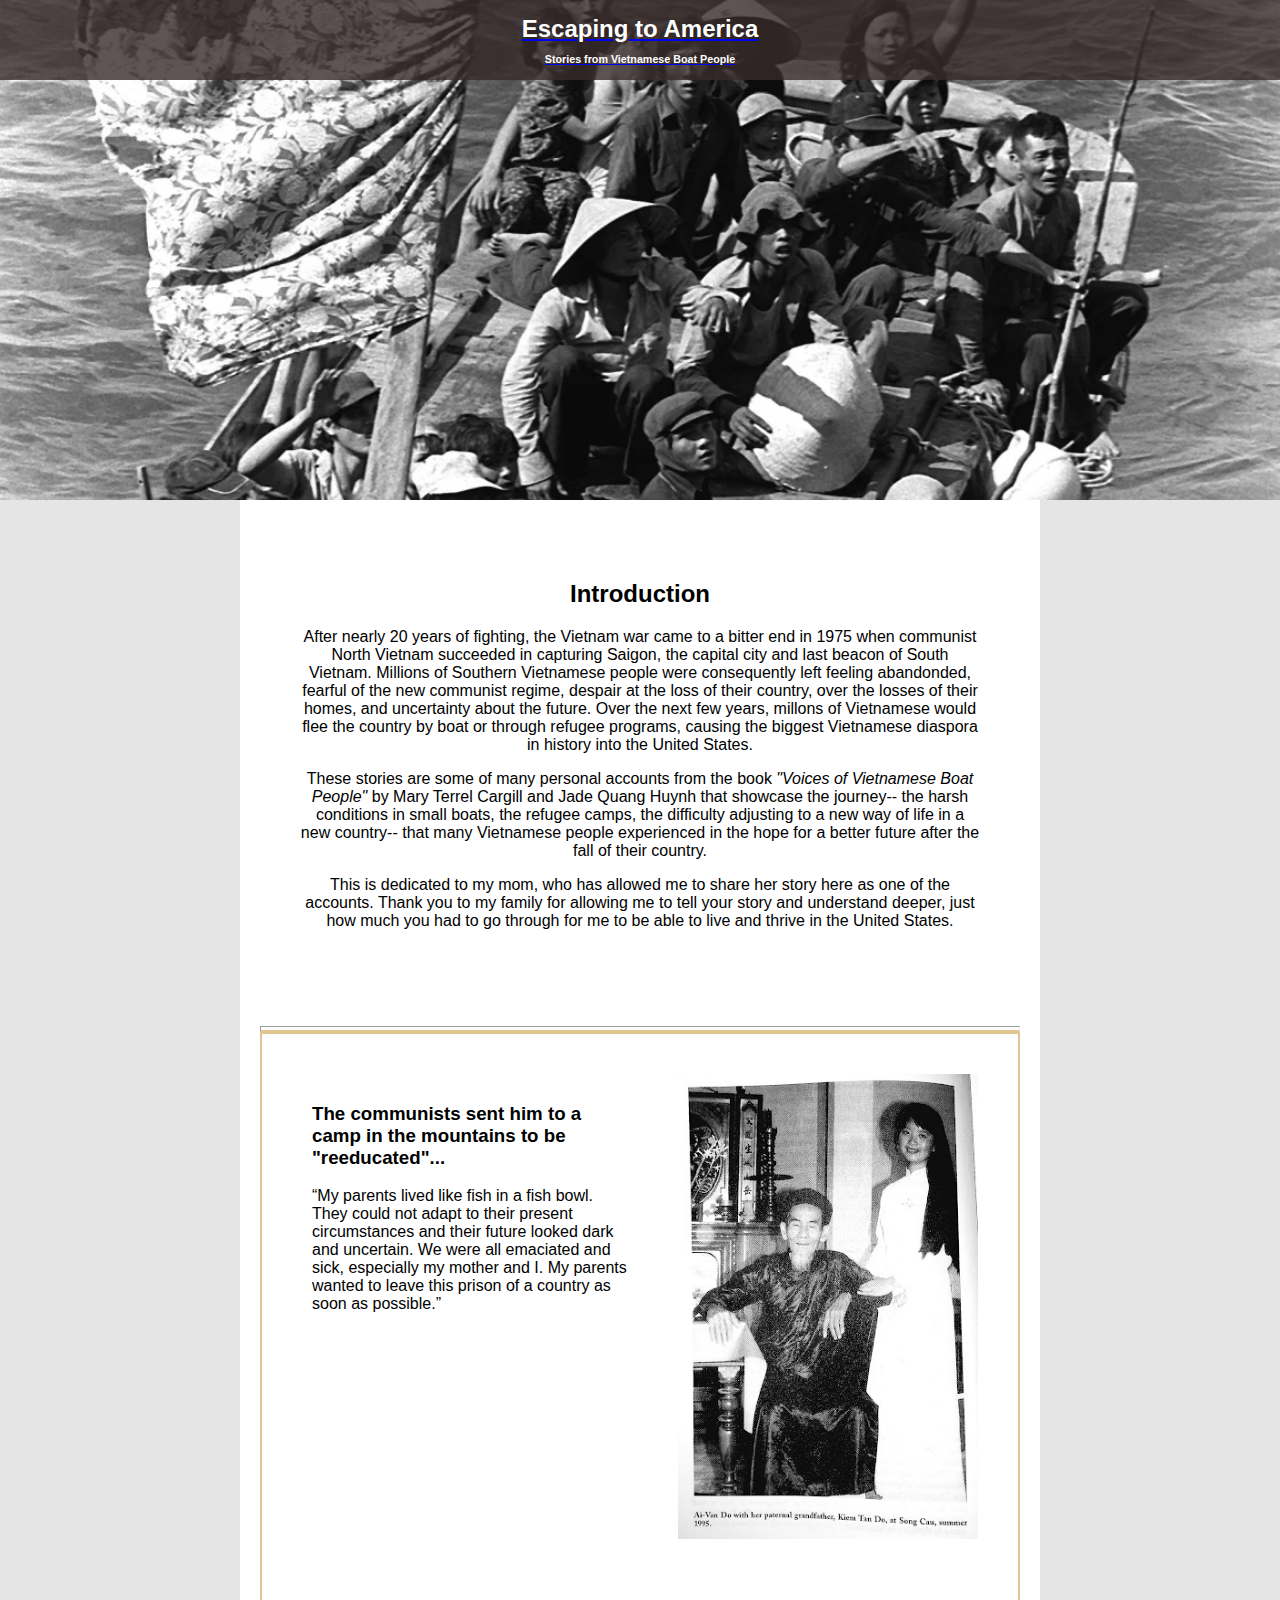
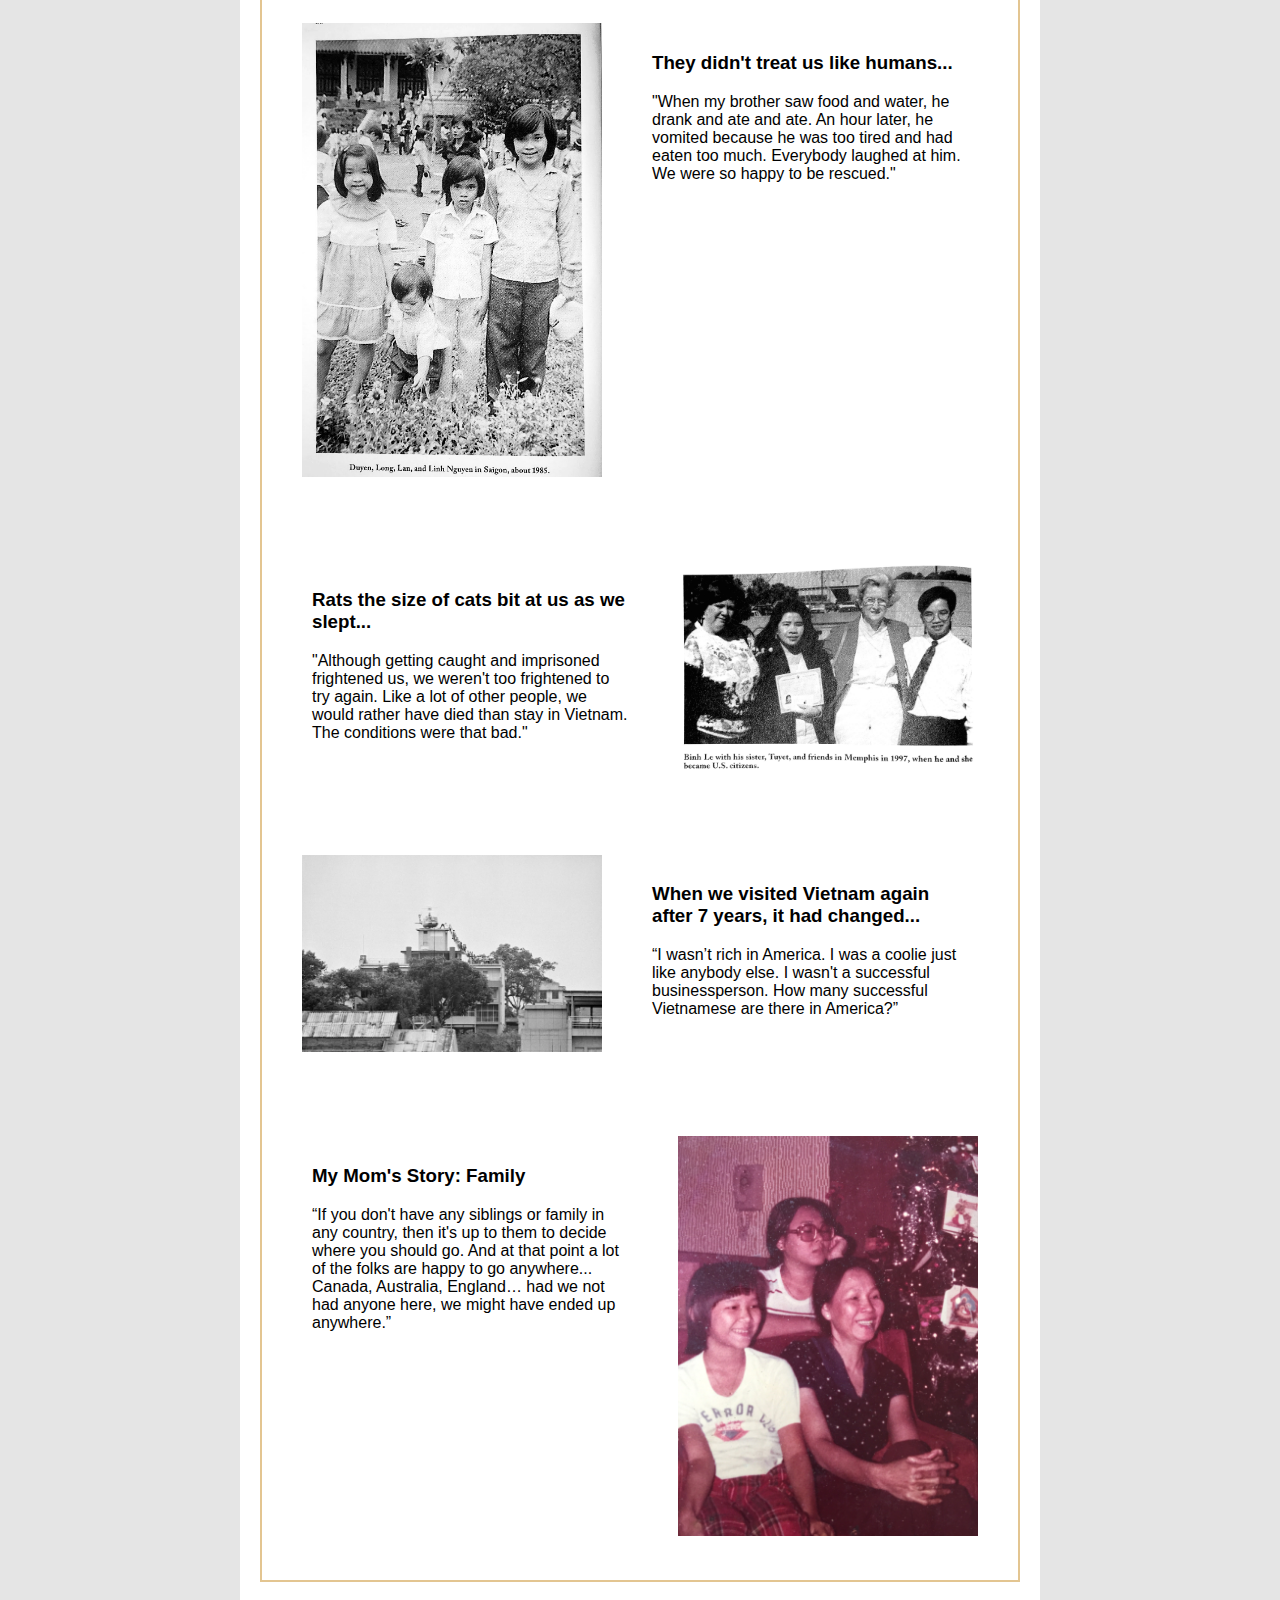
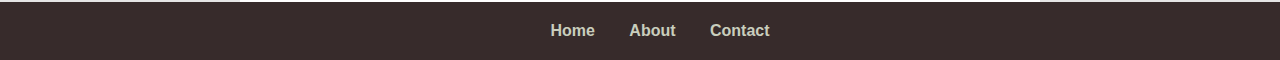
<file: index.html>
<!DOCTYPE html>

<html>

<head>
  <title> Escaping to America - Stories from Vietnamese Boat People </title>
  <link rel="stylesheet" href="main-page.css">
</head>

<body>
  <!----------------- top section of page (header image and header bar) ------------------>
  <section class="top-section">
    <img src="images/vietBoatPeople.webp" class="top-image">
    <a href="/index.html">
      <div class="top-navbar">
        <nav>
          <h2> Escaping to America </h2>
          <h6> Stories from Vietnamese Boat People </h6>
        </nav>
      </div>
    </a>
  </section>

  <!----------------- homepage content (intro and story panels)------------------>
  <div class="homepage-content">
    <section class="introduction-section">
      <div class="introduction-title">
        <h2> Introduction </h2>
      </div>
      <div class="introduction-text">
        <p>
          After nearly 20 years of fighting, the Vietnam war came to a bitter end in 1975 when communist North Vietnam
          succeeded in capturing Saigon, the capital city and last beacon of South Vietnam. Millions of Southern
          Vietnamese people were consequently left feeling abandonded, fearful of the new communist regime, despair at
          the loss of their country, over the losses of their homes, and uncertainty about the future.
          Over the next few years, millons of Vietnamese would flee the country by boat or through refugee programs,
          causing the biggest Vietnamese diaspora in history into the United States.
        </p>
        <p>
          These stories are some of many personal accounts from the book <em>"Voices of Vietnamese Boat People"</em> by
          Mary Terrel Cargill and Jade Quang Huynh that showcase the journey-- the harsh conditions in small boats, the
          refugee camps, the difficulty adjusting to a new way of life in a new country-- that many Vietnamese people
          experienced in the hope for a better future after the fall of their country.
        </p>
        <p>
          This is dedicated to my mom, who has allowed me to share her story here as one of the accounts. Thank you to
          my family for allowing me to tell your story and understand deeper, just how much you had to go through for me
          to be able to live and thrive in the United States.
        </p>
      </div>
    </section>
    <hr class="section-divider">
    <!----------------- story panels for homepage ------------------>
    <section class="story-panel-section">
      <!----------------- story panel 1 ------------------>
      <a href="story-pages/story-page-1.html" class="story-link">
        <div class="sp-odds">
          <div class="sp-img-odds" id="sp1-img">
            <!-- FIXME insert story img 1 -->
            <img src="/images/sp1img1.jpg">
          </div>

          <div class="sp-text-odds" id="sp1-text">
            <!-- FIXME insert story text 1 -->
            <h3 class="story-title">The communists sent him to a camp in the mountains to be "reeducated"...</h3>
            <p>“My parents lived like fish in a fish bowl. They could not adapt to their present circumstances and their
              future looked dark and uncertain. We were all emaciated and sick, especially my mother and I. My parents
              wanted to leave this prison of a country as soon as possible.”</p>

          </div>
        </div>
      </a>
      <!----------------- story panel 2 ------------------>
      <a href="story-pages/story-page-2.html" class="story-link">
        <div class="sp-evens">
          <div class="sp-img-evens" id="sp2-img">
            <!-- FIXME insert story img 1 -->
            <img src="/images/sp2img1.jpg">
          </div>

          <div class="sp-text-evens" id="sp2-text">
            <!-- FIXME insert story text 1 -->
            <h3 class="story-title">They didn't treat us like humans...</h3>
            <p> "When my brother saw food and water, he drank and ate and ate. An hour later, he vomited because he was
              too tired and had eaten too much. Everybody laughed at him. We were so happy to be rescued."</p>

          </div>
        </div>
      </a>
      <!----------------- story panel 3 ------------------>
      <a href="story-pages/story-page-3.html" class="story-link">
        <div class="sp-odds">
          <div class="sp-img-odds" id="sp3-img">
            <!-- FIXME insert story img 1 -->
            <img src="/images/sp3img2.jpg">
          </div>

          <div class="sp-text-odds" id="sp3-text">
            <!-- FIXME insert story text 1 -->
            <h3 class="story-title">Rats the size of cats bit at us as we slept...</h3>
            <p>"Although getting caught and imprisoned frightened us, we weren't too frightened to try again. Like a lot
              of other people, we would rather have died than stay in Vietnam. The conditions were that bad." </p>

          </div>
        </div>
      </a>
      <!----------------- story panel 4 ------------------>
      <a href="story-pages/story-page-4.html" class="story-link">
        <div class="sp-evens">
          <div class="sp-img-evens" id="sp4-img">
            <!-- FIXME insert story img 1 -->
            <img src="images/sp4img1.png">
          </div>

          <div class="sp-text-evens" id="sp4-text">
            <!-- FIXME insert story text 1 -->
            <h3 class="story-title">When we visited Vietnam again after 7 years, it had changed...</h3>
            <p>“I wasn’t
              rich
              in America. I was a coolie just like anybody else. I wasn't a successful businessperson. How many
              successful Vietnamese are there in America?”</p>

          </div>
        </div>
      </a>
      <!----------------- story panel 5 ------------------>
      <a href="story-pages/story-page-5.html" class="story-link">
        <div class="sp-odds">
          <div class="sp-img-odds" id="sp5-img">
            <!-- FIXME insert story img 1 -->
            <img src="images/sp5img3.jpg">
          </div>

          <div class="sp-text-odds" id="sp5-text">
            <!-- FIXME insert story text 1 -->
            <h3 class="story-title">My Mom's Story: Family</h3>
            <p>“If you don't have any siblings or family in any country, then it's up to them to decide where you should
              go. And at that point a lot of the folks are happy to go anywhere... Canada, Australia, England… had we
              not had anyone here, we might have ended up anywhere.”</p>

          </div>

        </div>
      </a>
  </div>

  <div class="bottom-navbar">
    <nav>
      <a href="/index.html">Home</a>
      <a href="#">About</a>
      <a href="#">Contact</a>
    </nav>
  </div>
  </section>

</body>

</html>
</file>
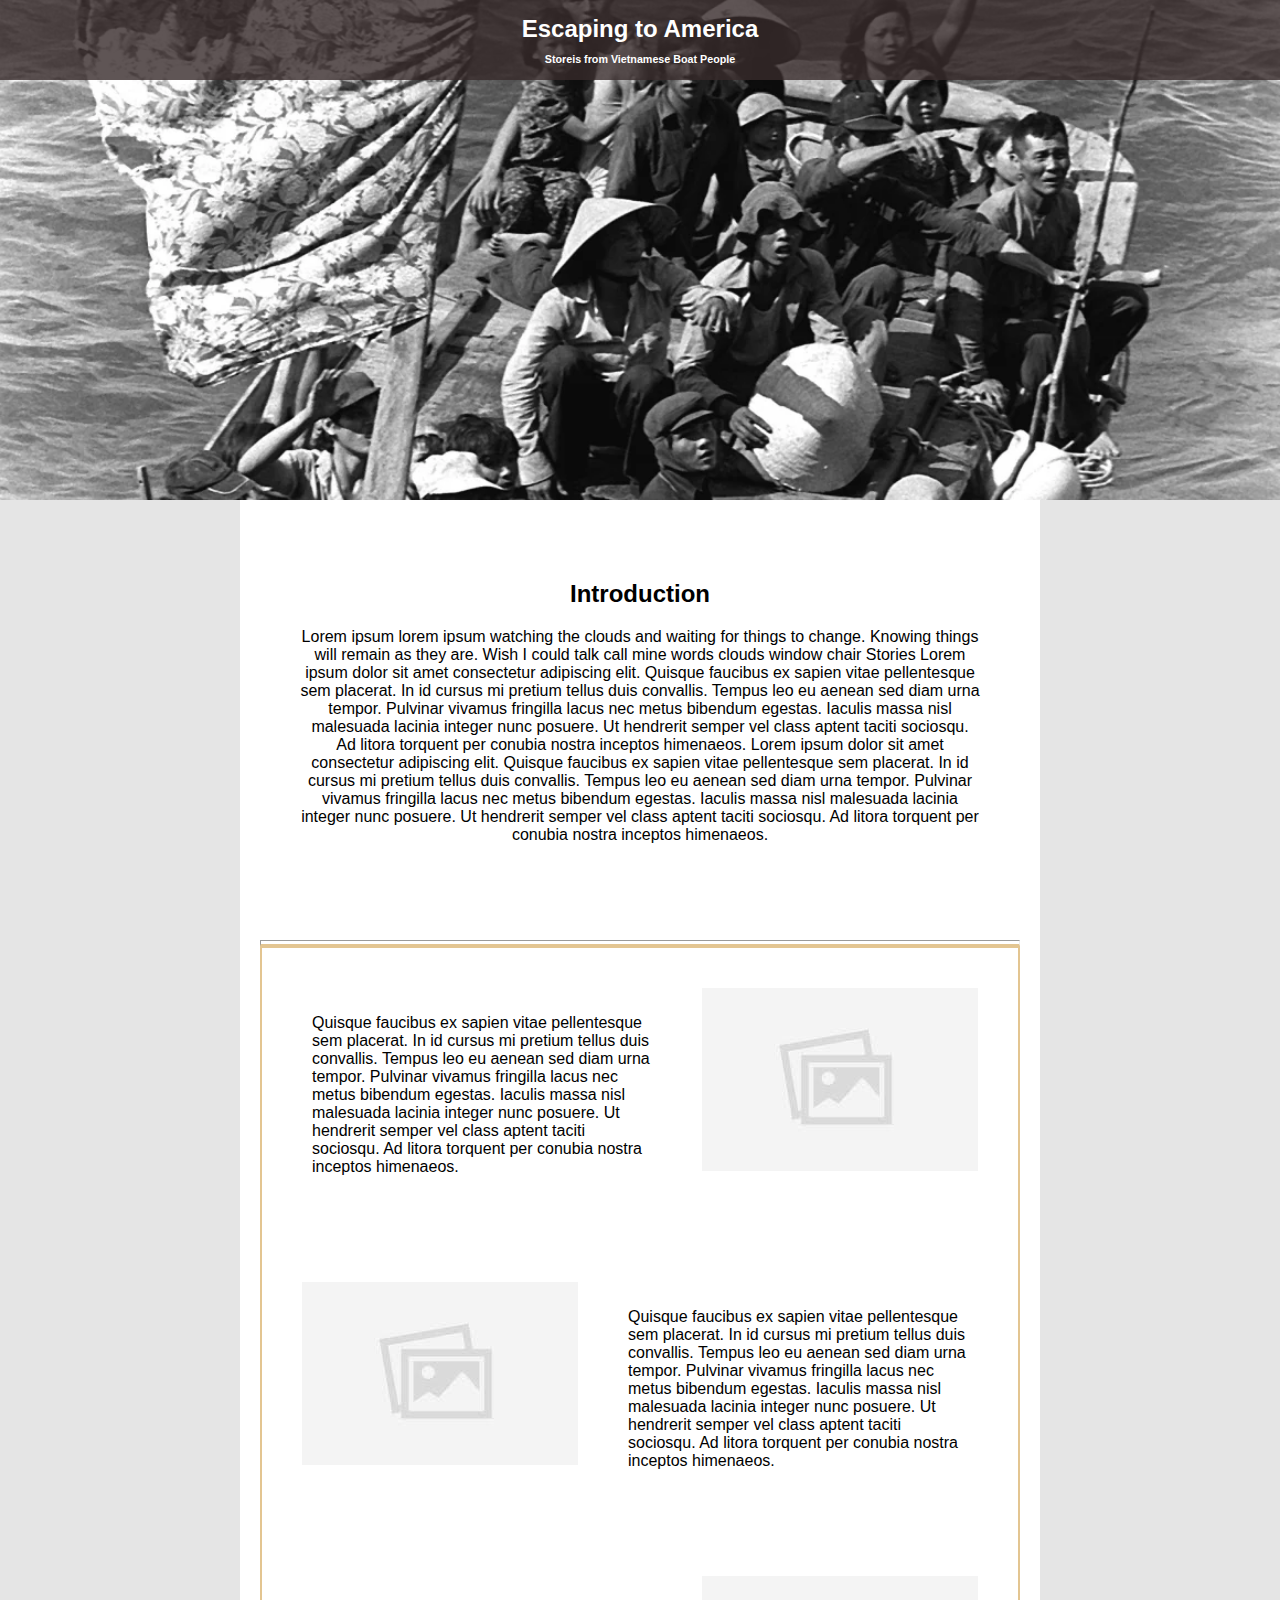
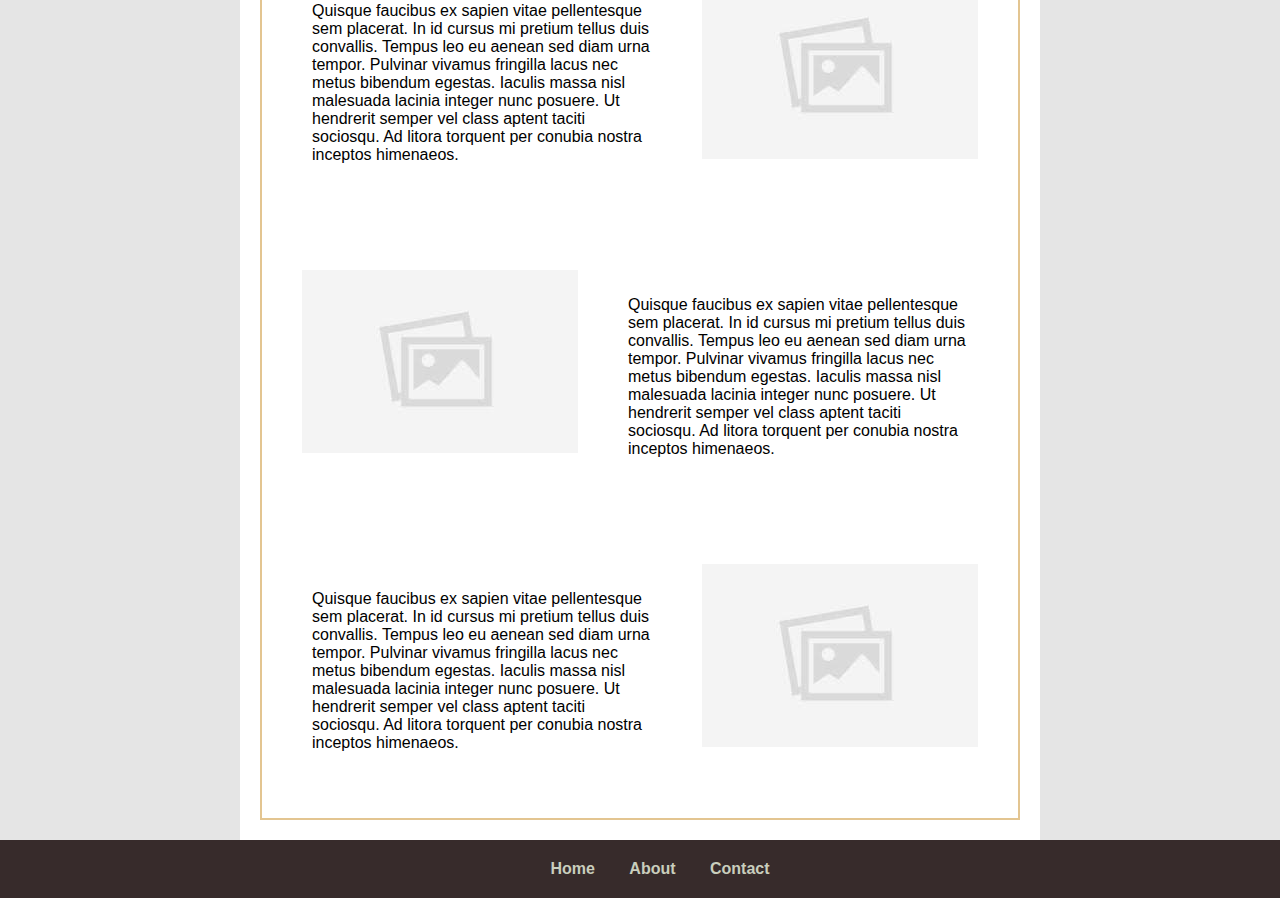
<file: main-page.html>
<!DOCTYPE html>

<html>

<head>
  <title> Escaping to America - Stories from Vietnamese Boat People </title>
  <link rel="stylesheet" href="main-page.css">
</head>

<body>
  <!----------------- top section of page (header image and header bar) ------------------>
  <section class="top-section">
    <img src="images/vietBoatPeople.webp" class="top-image">
    <div class="top-navbar">
      <nav>
        <h2> Escaping to America </h2>
        <h6> Storeis from Vietnamese Boat People </h6>
      </nav>
    </div>
  </section>

  <!----------------- homepage content (intro and story panels)------------------>
  <div class="homepage-content">
    <section class="introduction-section">
      <div class="introduction-title">
        <h2> Introduction </h2>
      </div>
      <div class="introduction-text">
        <p>
          Lorem ipsum lorem ipsum watching the clouds and waiting for things to change.
          Knowing things will remain as they are. Wish I could talk call mine words clouds window chair Stories
          Lorem ipsum dolor sit amet consectetur adipiscing elit. Quisque faucibus ex sapien vitae pellentesque sem
          placerat. In id cursus mi pretium tellus duis convallis. Tempus leo eu aenean sed diam urna tempor. Pulvinar
          vivamus fringilla lacus nec metus bibendum egestas. Iaculis massa nisl malesuada lacinia integer nunc posuere.
          Ut hendrerit semper vel class aptent taciti sociosqu. Ad litora torquent per conubia nostra inceptos
          himenaeos. Lorem ipsum dolor sit amet consectetur adipiscing elit. Quisque faucibus ex sapien vitae
          pellentesque sem placerat. In id cursus mi pretium tellus duis convallis. Tempus leo eu aenean sed diam urna
          tempor. Pulvinar vivamus fringilla lacus nec metus bibendum egestas. Iaculis massa nisl malesuada lacinia
          integer nunc posuere. Ut hendrerit semper vel class aptent taciti sociosqu. Ad litora torquent per conubia
          nostra inceptos himenaeos.
        </p>
      </div>
    </section>
    <hr class="section-divider">
    <!----------------- story panels for homepage ------------------>
    <section class="story-panel-section">
      <!----------------- story panel 1 ------------------>
      <a href="story-pages/story-page-1.html" class="story-link">
        <div class="sp-odds">
          <div class="sp-img-odds" id="sp1-img">
            <!-- FIXME insert story img 1 -->
            <img src="images/placeholder.jpg">
          </div>

          <div class="sp-text-odds" id="sp1-text">
            <!-- FIXME insert story text 1 -->
            <p>Quisque faucibus ex sapien vitae pellentesque sem placerat. In id cursus mi pretium tellus duis
              convallis.
              Tempus leo eu aenean sed diam urna tempor. Pulvinar vivamus fringilla lacus nec metus bibendum egestas.
              Iaculis massa nisl malesuada lacinia integer nunc posuere. Ut hendrerit semper vel class aptent taciti
              sociosqu. Ad litora torquent per conubia nostra inceptos himenaeos.</p>

          </div>
        </div>
      </a>
      <!----------------- story panel 2 ------------------>
      <a href="story-pages/story-page-2.html" class="story-link">
        <div class="sp-evens">
          <div class="sp-img-evens" id="sp2-img">
            <!-- FIXME insert story img 1 -->
            <img src="images/placeholder.jpg">
          </div>

          <div class="sp-text-evens" id="sp2-text">
            <!-- FIXME insert story text 1 -->
            <p>Quisque faucibus ex sapien vitae pellentesque sem placerat. In id cursus mi pretium tellus duis
              convallis.
              Tempus leo eu aenean sed diam urna tempor. Pulvinar vivamus fringilla lacus nec metus bibendum egestas.
              Iaculis massa nisl malesuada lacinia integer nunc posuere. Ut hendrerit semper vel class aptent taciti
              sociosqu. Ad litora torquent per conubia nostra inceptos himenaeos.</p>

          </div>
        </div>
      </a>
      <!----------------- story panel 3 ------------------>
      <a href="story-pages/story-page-3.html" class="story-link">
        <div class="sp-odds">
          <div class="sp-img-odds" id="sp3-img">
            <!-- FIXME insert story img 1 -->
            <img src="images/placeholder.jpg">
          </div>

          <div class="sp-text-odds" id="sp3-text">
            <!-- FIXME insert story text 1 -->
            <p>Quisque faucibus ex sapien vitae pellentesque sem placerat. In id cursus mi pretium tellus duis
              convallis.
              Tempus leo eu aenean sed diam urna tempor. Pulvinar vivamus fringilla lacus nec metus bibendum egestas.
              Iaculis massa nisl malesuada lacinia integer nunc posuere. Ut hendrerit semper vel class aptent taciti
              sociosqu. Ad litora torquent per conubia nostra inceptos himenaeos.</p>

          </div>
        </div>
      </a>
      <!----------------- story panel 4 ------------------>
      <a href="story-pages/story-page-4.html" class="story-link">
        <div class="sp-evens">
          <div class="sp-img-evens" id="sp4-img">
            <!-- FIXME insert story img 1 -->
            <img src="images/placeholder.jpg">
          </div>

          <div class="sp-text-evens" id="sp4-text">
            <!-- FIXME insert story text 1 -->
            <p>Quisque faucibus ex sapien vitae pellentesque sem placerat. In id cursus mi pretium tellus duis
              convallis.
              Tempus leo eu aenean sed diam urna tempor. Pulvinar vivamus fringilla lacus nec metus bibendum egestas.
              Iaculis massa nisl malesuada lacinia integer nunc posuere. Ut hendrerit semper vel class aptent taciti
              sociosqu. Ad litora torquent per conubia nostra inceptos himenaeos.</p>

          </div>
        </div>
      </a>
      <!----------------- story panel 5 ------------------>
      <a href="story-pages/story-page-5.html" class="story-link">
        <div class="sp-odds">
          <div class="sp-img-odds" id="sp5-img">
            <!-- FIXME insert story img 1 -->
            <img src="images/placeholder.jpg">
          </div>

          <div class="sp-text-odds" id="sp5-text">
            <!-- FIXME insert story text 1 -->
            <p>Quisque faucibus ex sapien vitae pellentesque sem placerat. In id cursus mi pretium tellus duis
              convallis.
              Tempus leo eu aenean sed diam urna tempor. Pulvinar vivamus fringilla lacus nec metus bibendum
              egestas.
              Iaculis massa nisl malesuada lacinia integer nunc posuere. Ut hendrerit semper vel class aptent taciti
              sociosqu. Ad litora torquent per conubia nostra inceptos himenaeos.</p>

          </div>

        </div>
      </a>
  </div>

  <div class="bottom-navbar">
    <nav>
      <a href="/main-page.html">Home</a>
      <a href="#">About</a>
      <a href="#">Contact</a>
    </nav>
  </div>
  </section>

</body>

</html>
</file>
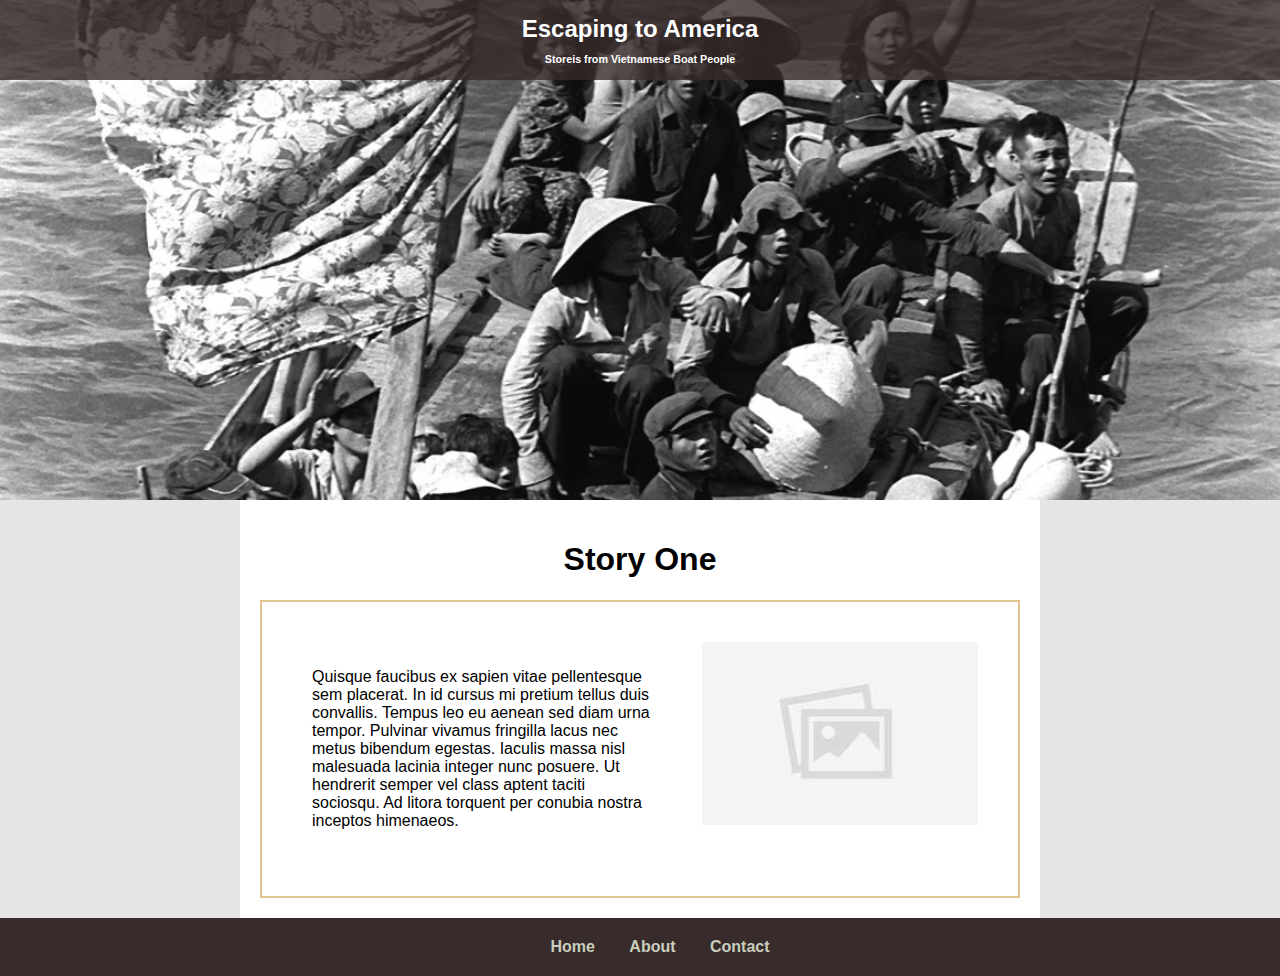
<file: story-pages/story-page-1.html>
<!DOCTYPE html>

<html>

<head>
  <title> Escaping to America - Stories from Vietnamese Boat People </title>
  <link rel="stylesheet" href="../main-page.css">
</head>

<body>
  <!----------------- top section of page (header image and header bar) ------------------>
  <section class="top-section">
    <img src="../images/vietBoatPeople.webp" class="top-image">
    <div class="top-navbar">
      <nav>
        <h2> Escaping to America </h2>
        <h6> Storeis from Vietnamese Boat People </h6>
      </nav>
    </div>
  </section>

  <div class="homepage-content">
    <h1 class="story-headline">Story One</h1>
    <!----------------- story panels ------------------>
    <section class="story-panel-section">
      <a href="main-page.html/story-pages/story-page-1" class="story-link">
        <div class="sp-odds">
          <div class="sp-img-odds" id="sp1-img">
            <!-- FIXME insert story img 1 -->
            <img src="../images/placeholder.jpg">
          </div>

          <div class="sp-text-odds" id="sp1-text">
            <!-- FIXME insert story text 1 -->
            <p>Quisque faucibus ex sapien vitae pellentesque sem placerat. In id cursus mi pretium tellus duis
              convallis.
              Tempus leo eu aenean sed diam urna tempor. Pulvinar vivamus fringilla lacus nec metus bibendum egestas.
              Iaculis massa nisl malesuada lacinia integer nunc posuere. Ut hendrerit semper vel class aptent taciti
              sociosqu. Ad litora torquent per conubia nostra inceptos himenaeos.</p>

          </div>
        </div>
      </a>
  </div>

  <div class="bottom-navbar">
    <nav>
      <a href="../main-page.html">Home</a>
      <a href="#">About</a>
      <a href="#">Contact</a>
    </nav>
  </div>
  </section>

</body>

</html>
</file>
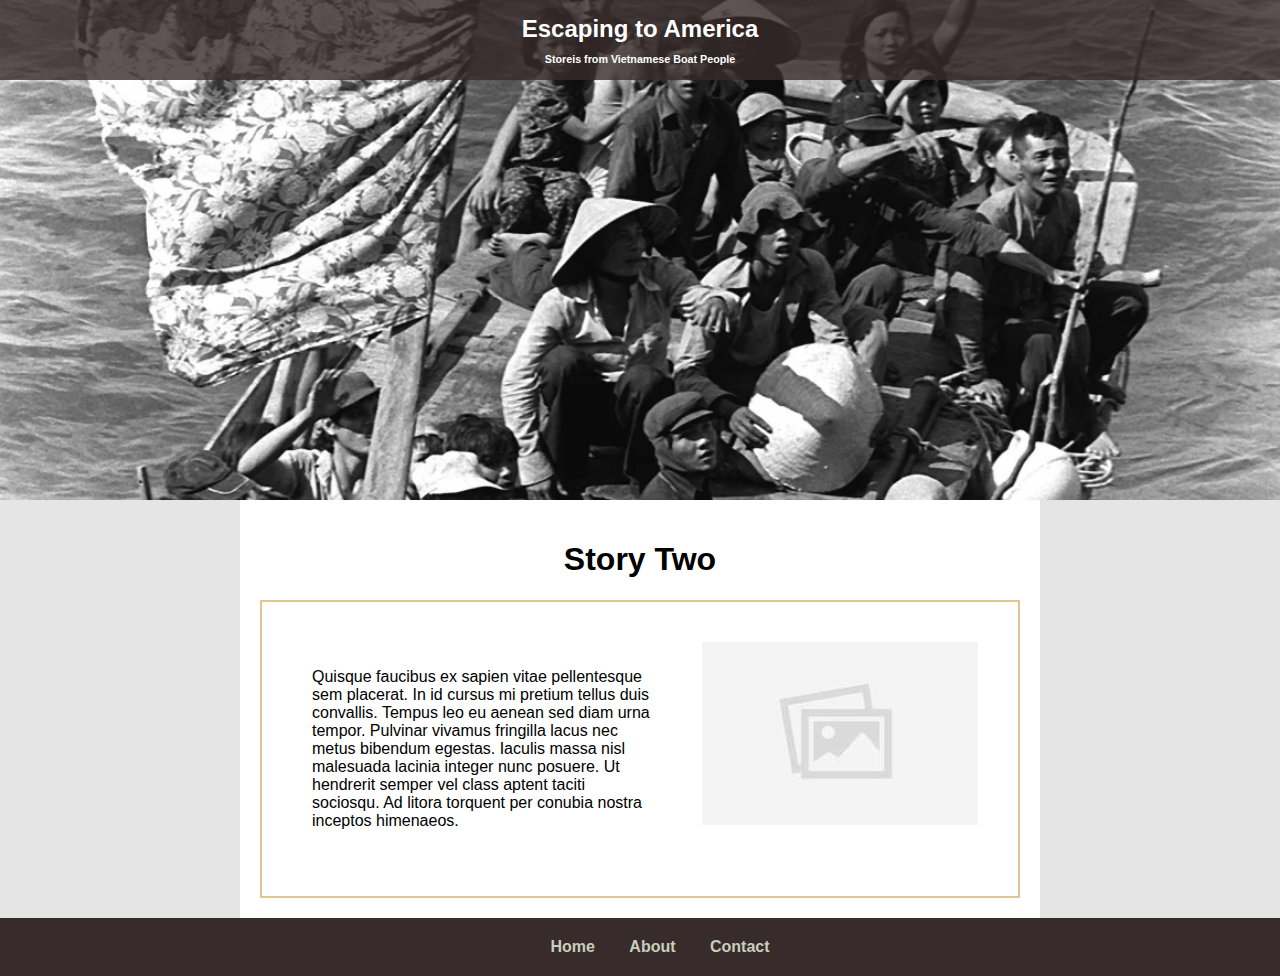
<file: story-pages/story-page-2.html>
<!DOCTYPE html>

<html>

<head>
  <title> Escaping to America - Stories from Vietnamese Boat People </title>
  <link rel="stylesheet" href="../main-page.css">
</head>

<body>
  <!----------------- top section of page (header image and header bar) ------------------>
  <section class="top-section">
    <img src="../images/vietBoatPeople.webp" class="top-image">
    <div class="top-navbar">
      <nav>
        <h2> Escaping to America </h2>
        <h6> Storeis from Vietnamese Boat People </h6>
      </nav>
    </div>
  </section>

  <div class="homepage-content">
    <h1 class="story-headline">Story Two</h1>
    <!----------------- story panels ------------------>
    <section class="story-panel-section">
      <a href="main-page.html/story-pages/story-page-1" class="story-link">
        <div class="sp-odds">
          <div class="sp-img-odds" id="sp1-img">
            <!-- FIXME insert story img 1 -->
            <img src="../images/placeholder.jpg">
          </div>

          <div class="sp-text-odds" id="sp1-text">
            <!-- FIXME insert story text 1 -->
            <p>Quisque faucibus ex sapien vitae pellentesque sem placerat. In id cursus mi pretium tellus duis
              convallis.
              Tempus leo eu aenean sed diam urna tempor. Pulvinar vivamus fringilla lacus nec metus bibendum egestas.
              Iaculis massa nisl malesuada lacinia integer nunc posuere. Ut hendrerit semper vel class aptent taciti
              sociosqu. Ad litora torquent per conubia nostra inceptos himenaeos.</p>

          </div>
        </div>
      </a>
  </div>

  <div class="bottom-navbar">
    <nav>
      <a href="../main-page.html">Home</a>
      <a href="#">About</a>
      <a href="#">Contact</a>
    </nav>
  </div>
  </section>

</body>

</html>
</file>
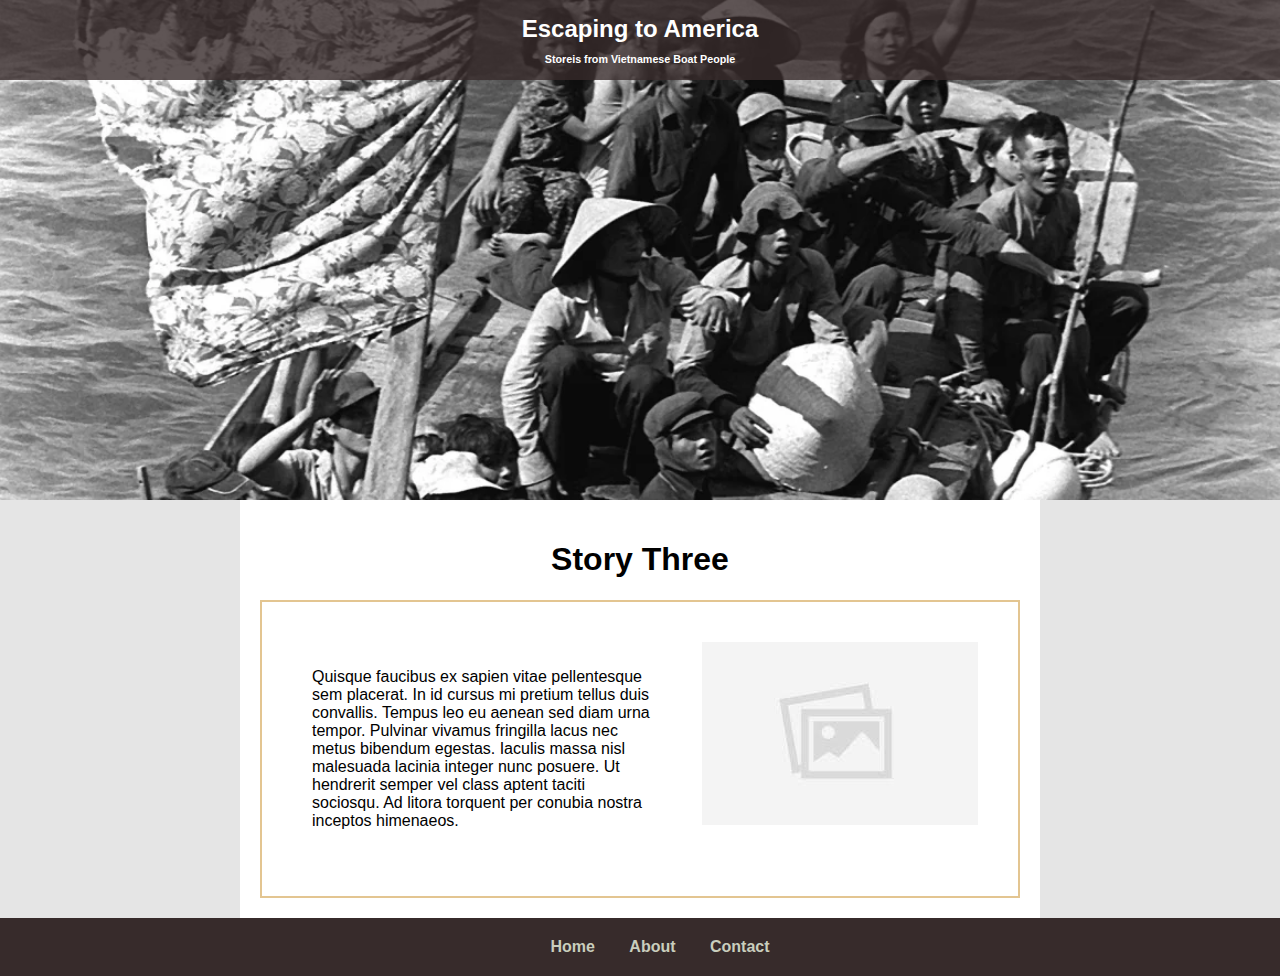
<file: story-pages/story-page-3.html>
<!DOCTYPE html>

<html>

<head>
  <title> Escaping to America - Stories from Vietnamese Boat People </title>
  <link rel="stylesheet" href="../main-page.css">
</head>

<body>
  <!----------------- top section of page (header image and header bar) ------------------>
  <section class="top-section">
    <img src="../images/vietBoatPeople.webp" class="top-image">
    <div class="top-navbar">
      <nav>
        <h2> Escaping to America </h2>
        <h6> Storeis from Vietnamese Boat People </h6>
      </nav>
    </div>
  </section>

  <div class="homepage-content">
    <h1 class="story-headline">Story Three</h1>
    <!----------------- story panels ------------------>
    <section class="story-panel-section">
      <a href="main-page.html/story-pages/story-page-1" class="story-link">
        <div class="sp-odds">
          <div class="sp-img-odds" id="sp1-img">
            <!-- FIXME insert story img 1 -->
            <img src="../images/placeholder.jpg">
          </div>

          <div class="sp-text-odds" id="sp1-text">
            <!-- FIXME insert story text 1 -->
            <p>Quisque faucibus ex sapien vitae pellentesque sem placerat. In id cursus mi pretium tellus duis
              convallis.
              Tempus leo eu aenean sed diam urna tempor. Pulvinar vivamus fringilla lacus nec metus bibendum egestas.
              Iaculis massa nisl malesuada lacinia integer nunc posuere. Ut hendrerit semper vel class aptent taciti
              sociosqu. Ad litora torquent per conubia nostra inceptos himenaeos.</p>

          </div>
        </div>
      </a>
  </div>

  <div class="bottom-navbar">
    <nav>
      <a href="../main-page.html">Home</a>
      <a href="#">About</a>
      <a href="#">Contact</a>
    </nav>
  </div>
  </section>

</body>

</html>
</file>
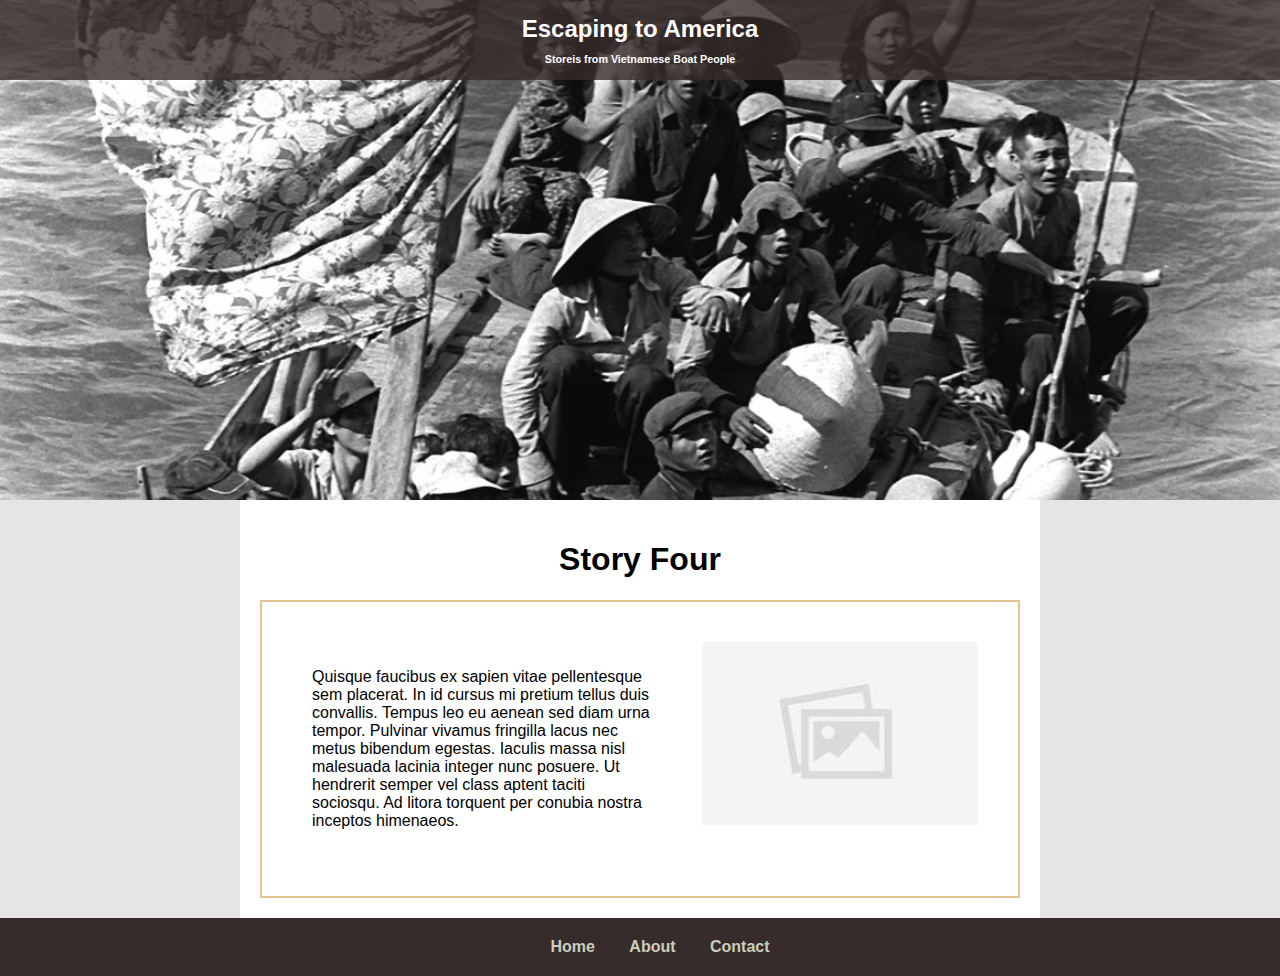
<file: story-pages/story-page-4.html>
<!DOCTYPE html>

<html>

<head>
  <title> Escaping to America - Stories from Vietnamese Boat People </title>
  <link rel="stylesheet" href="../main-page.css">
</head>

<body>
  <!----------------- top section of page (header image and header bar) ------------------>
  <section class="top-section">
    <img src="../images/vietBoatPeople.webp" class="top-image">
    <div class="top-navbar">
      <nav>
        <h2> Escaping to America </h2>
        <h6> Storeis from Vietnamese Boat People </h6>
      </nav>
    </div>
  </section>

  <div class="homepage-content">
    <h1 class="story-headline">Story Four</h1>
    <!----------------- story panels ------------------>
    <section class="story-panel-section">
      <a href="main-page.html/story-pages/story-page-1" class="story-link">
        <div class="sp-odds">
          <div class="sp-img-odds" id="sp1-img">
            <!-- FIXME insert story img 1 -->
            <img src="../images/placeholder.jpg">
          </div>

          <div class="sp-text-odds" id="sp1-text">
            <!-- FIXME insert story text 1 -->
            <p>Quisque faucibus ex sapien vitae pellentesque sem placerat. In id cursus mi pretium tellus duis
              convallis.
              Tempus leo eu aenean sed diam urna tempor. Pulvinar vivamus fringilla lacus nec metus bibendum egestas.
              Iaculis massa nisl malesuada lacinia integer nunc posuere. Ut hendrerit semper vel class aptent taciti
              sociosqu. Ad litora torquent per conubia nostra inceptos himenaeos.</p>

          </div>
        </div>
      </a>
  </div>

  <div class="bottom-navbar">
    <nav>
      <a href="../main-page.html">Home</a>
      <a href="#">About</a>
      <a href="#">Contact</a>
    </nav>
  </div>
  </section>

</body>

</html>
</file>
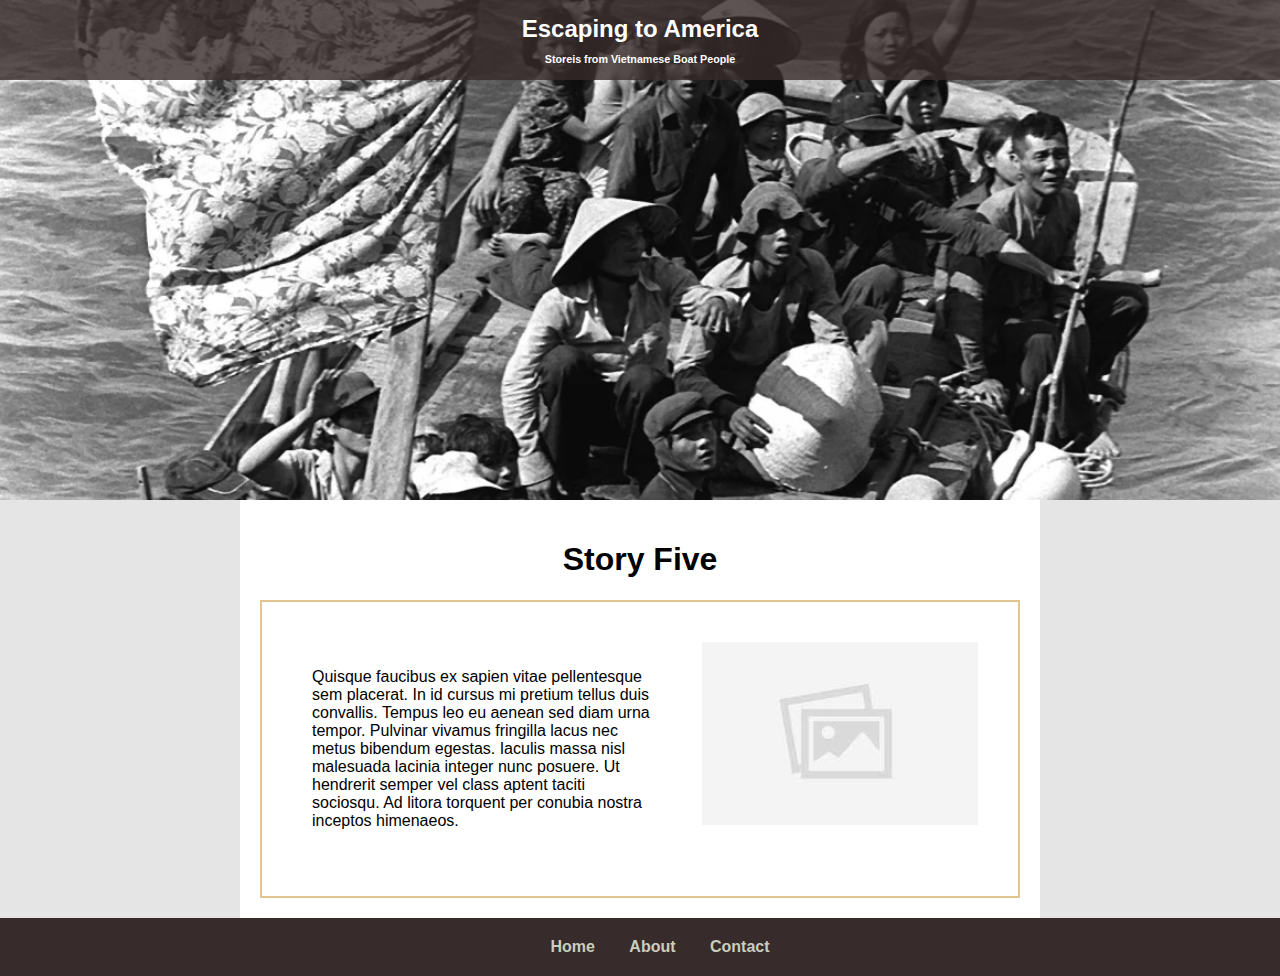
<file: story-pages/story-page-5.html>
<!DOCTYPE html>

<html>

<head>
  <title> Escaping to America - Stories from Vietnamese Boat People </title>
  <link rel="stylesheet" href="../main-page.css">
</head>

<body>
  <!----------------- top section of page (header image and header bar) ------------------>
  <section class="top-section">
    <img src="../images/vietBoatPeople.webp" class="top-image">
    <div class="top-navbar">
      <nav>
        <h2> Escaping to America </h2>
        <h6> Storeis from Vietnamese Boat People </h6>
      </nav>
    </div>
  </section>

  <div class="homepage-content">
    <h1 class="story-headline">Story Five</h1>
    <!----------------- story panels ------------------>
    <section class="story-panel-section">
      <a href="main-page.html/story-pages/story-page-1" class="story-link">
        <div class="sp-odds">
          <div class="sp-img-odds" id="sp1-img">
            <!-- FIXME insert story img 1 -->
            <img src="../images/placeholder.jpg">
          </div>

          <div class="sp-text-odds" id="sp1-text">
            <!-- FIXME insert story text 1 -->
            <p>Quisque faucibus ex sapien vitae pellentesque sem placerat. In id cursus mi pretium tellus duis
              convallis.
              Tempus leo eu aenean sed diam urna tempor. Pulvinar vivamus fringilla lacus nec metus bibendum egestas.
              Iaculis massa nisl malesuada lacinia integer nunc posuere. Ut hendrerit semper vel class aptent taciti
              sociosqu. Ad litora torquent per conubia nostra inceptos himenaeos.</p>

          </div>
        </div>
      </a>
  </div>

  <div class="bottom-navbar">
    <nav>
      <a href="../main-page.html">Home</a>
      <a href="#">About</a>
      <a href="#">Contact</a>
    </nav>
  </div>
  </section>

</body>

</html>
</file>
<file: main-page.css>
body {
  display: flex;
  flex-direction: column;
  min-height: 100vh;
  font-family: Arial, Helvetica, sans-serif;
  background-color: #e5e5e5;
  margin: 0;
  padding: 0;
}

.top-section {
  position: relative;
  height: 500px;
  overflow: hidden;
}

.top-image {
  width: 100%;
  height: 100%;
  object-fit: cover;
  position: absolute;
  top: 0;
  left: 0;
  z-index: 0;
}

/*

element.style {
  margin-top: var(--wp--preset--spacing--40);
  margin-bottom: 0px;
}
.wp-block-separator.is-style-double {
  background-color: transparent !important;
  border-top: 2px solid;
  border-bottom: 1px solid;
  height: 3px;
}
*/

.top-navbar nav {
  position: relative;
  z-index: 1;
  padding: 40px;
  color: white;
  text-align: center;
  background-color: rgba(55, 43, 43, 0.8);
  padding: 5px;
  color: #ffffff;
  text-align: center;
}

.top-navbar h2,
.top-navbar h6 {
  margin: 10px;
}

.homepage-content {
  max-width: 800px;
  width: 100%;
  margin: 0 auto;
  padding: 20px;
  box-sizing: border-box;
  flex: 1;
  background-color: white;
}

.introduction-section {
  padding: 40px;
  text-align: center;
}

.section-divider {
  color: #e3c591;
  margin-top: 40px;
  margin-bottom: 0px;
  border-top: 4x solid;
  border-bottom: 2px solid;
  height: 3px;
}

.story-panel-section {
  display: flex;
  flex-direction: column;
  gap: 40px;
  padding: 20px;
  border-width: 2px;
  border-style: solid;
  border-color: #e3c591;
}

.sp-odds {
  display: flex;
  flex-direction: row-reverse;
  gap: 20px;
  padding: 10px;
}

.sp-evens {
  display: flex;
  flex-direction: row;
  gap: 20px;
  padding: 10px;
}

.sp-img-odds img,
.sp-img-evens img {
  max-width: 300px;
  height: auto;
  padding: 10px;
}

.sp-text-odds,
.sp-text-evens {
  flex: 1;
  padding: 20px;
}

a.story-link {
  text-decoration: none;
  color: inherit;
  display: block;

}

.bottom-navbar {
  justify-content: flex-end;
  background-color: #372B2B;
  padding: 20px;
  width: 100%;
}

.bottom-navbar nav {
  text-align: center;
}

nav a {
  color: #C9CEBD;
  text-decoration: none;
  margin: 0 15px;
  font-weight: bold;
}

nav a:hover {
  color: white;
}

/*--------------- Individual Pages ------------*/

.story-headline {
  display: flex;
  justify-content: center;
}
</file>
